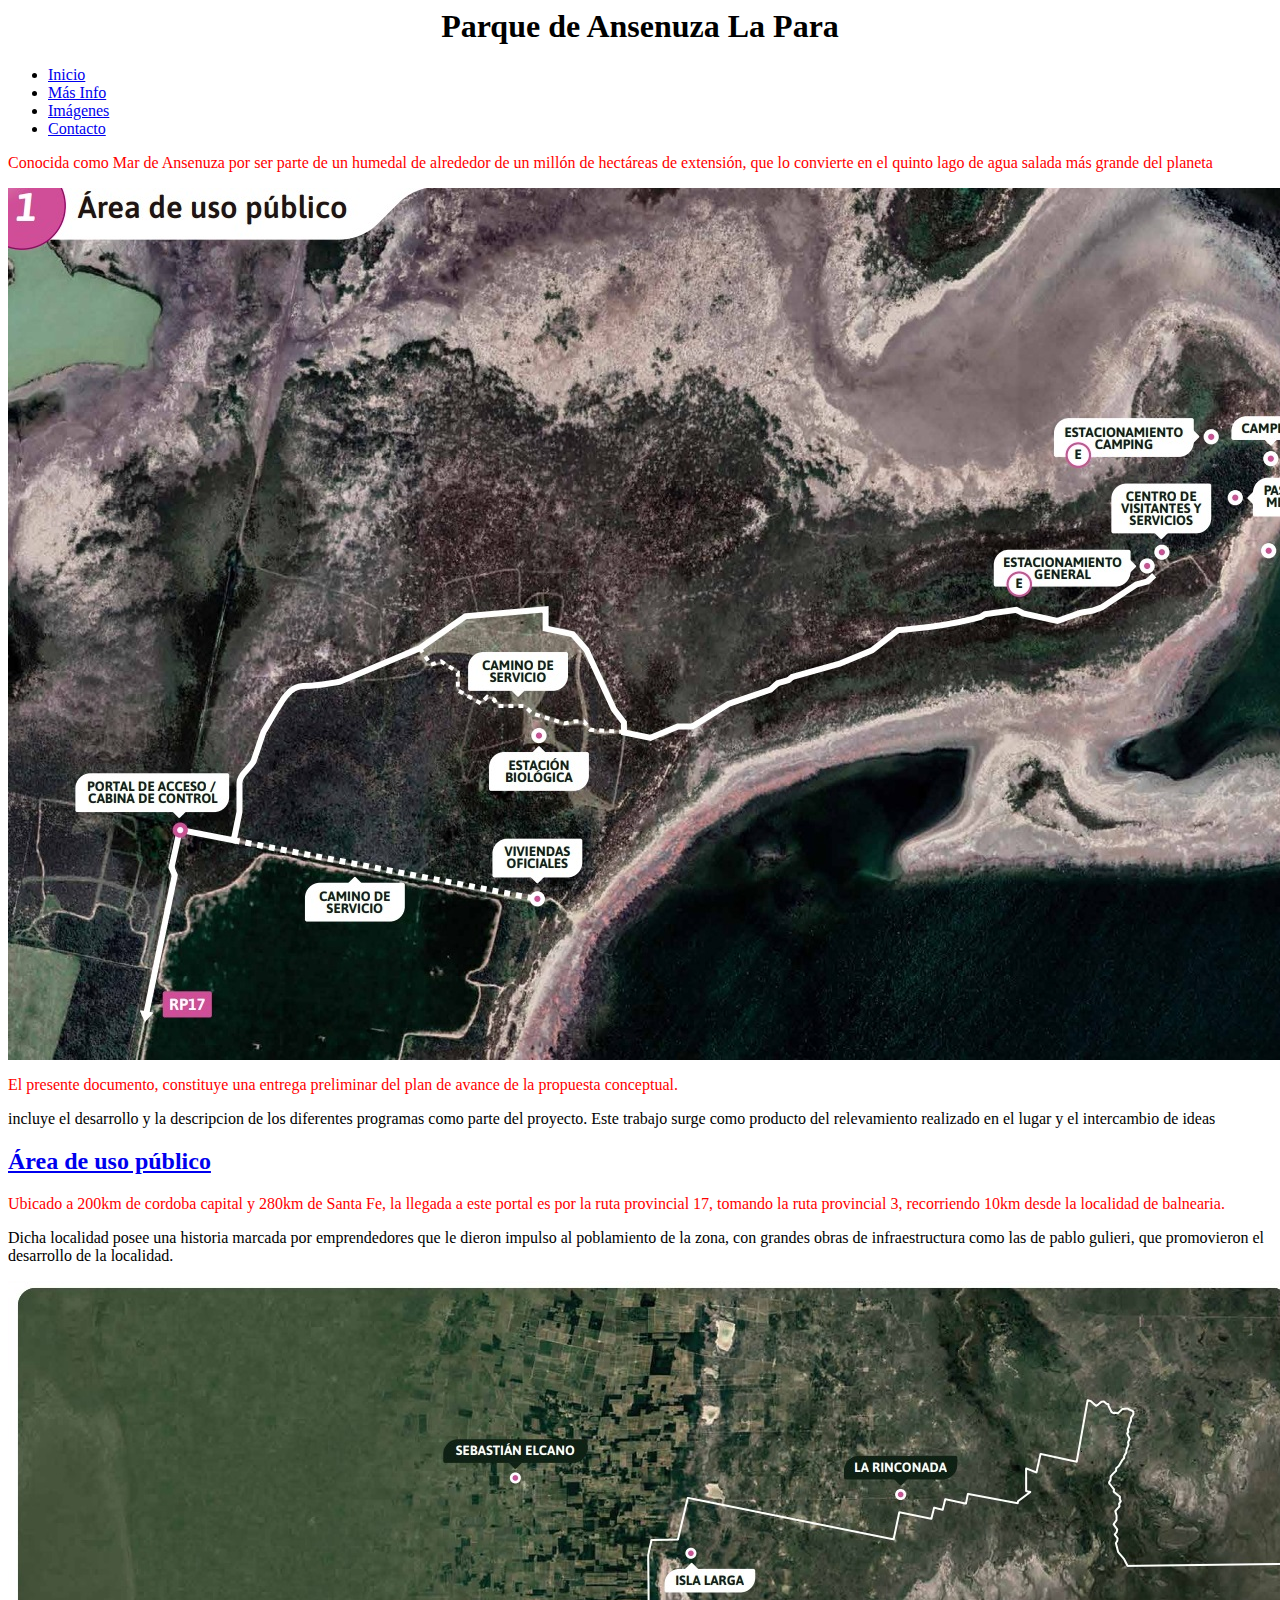
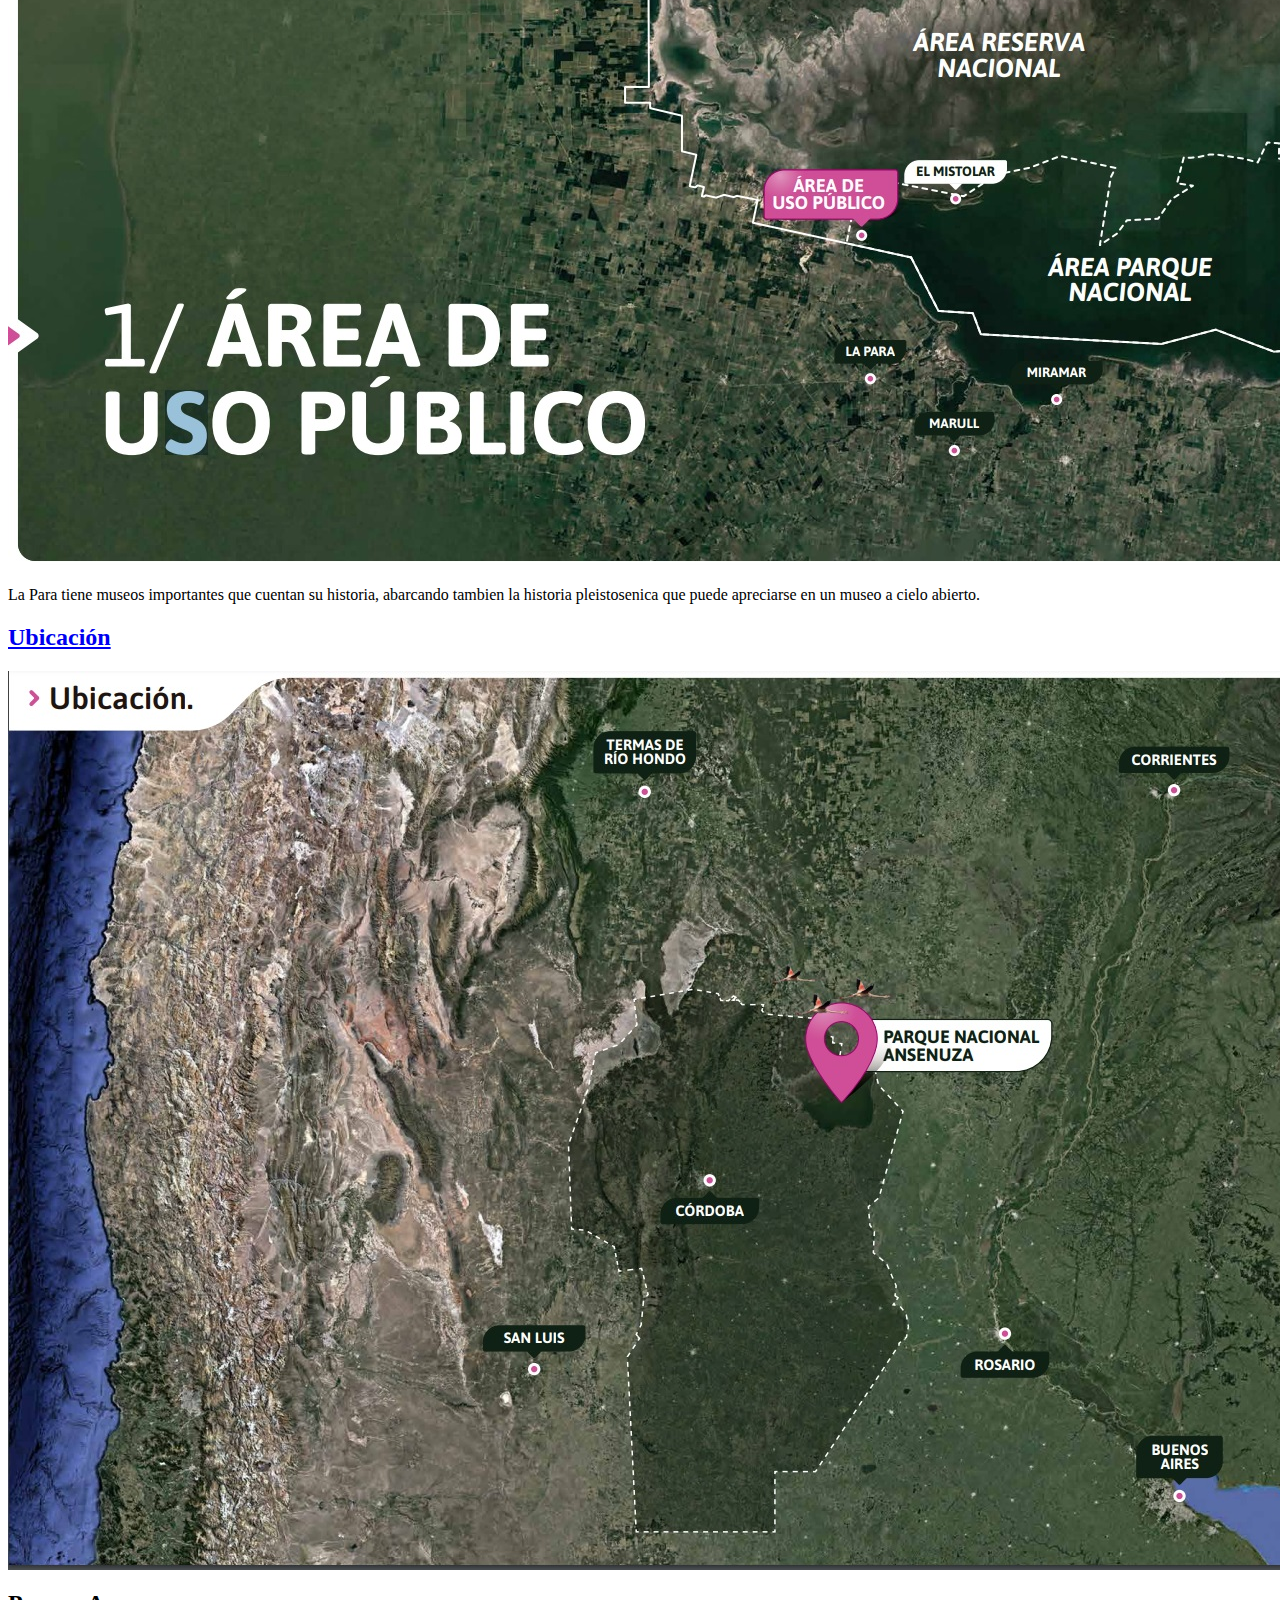
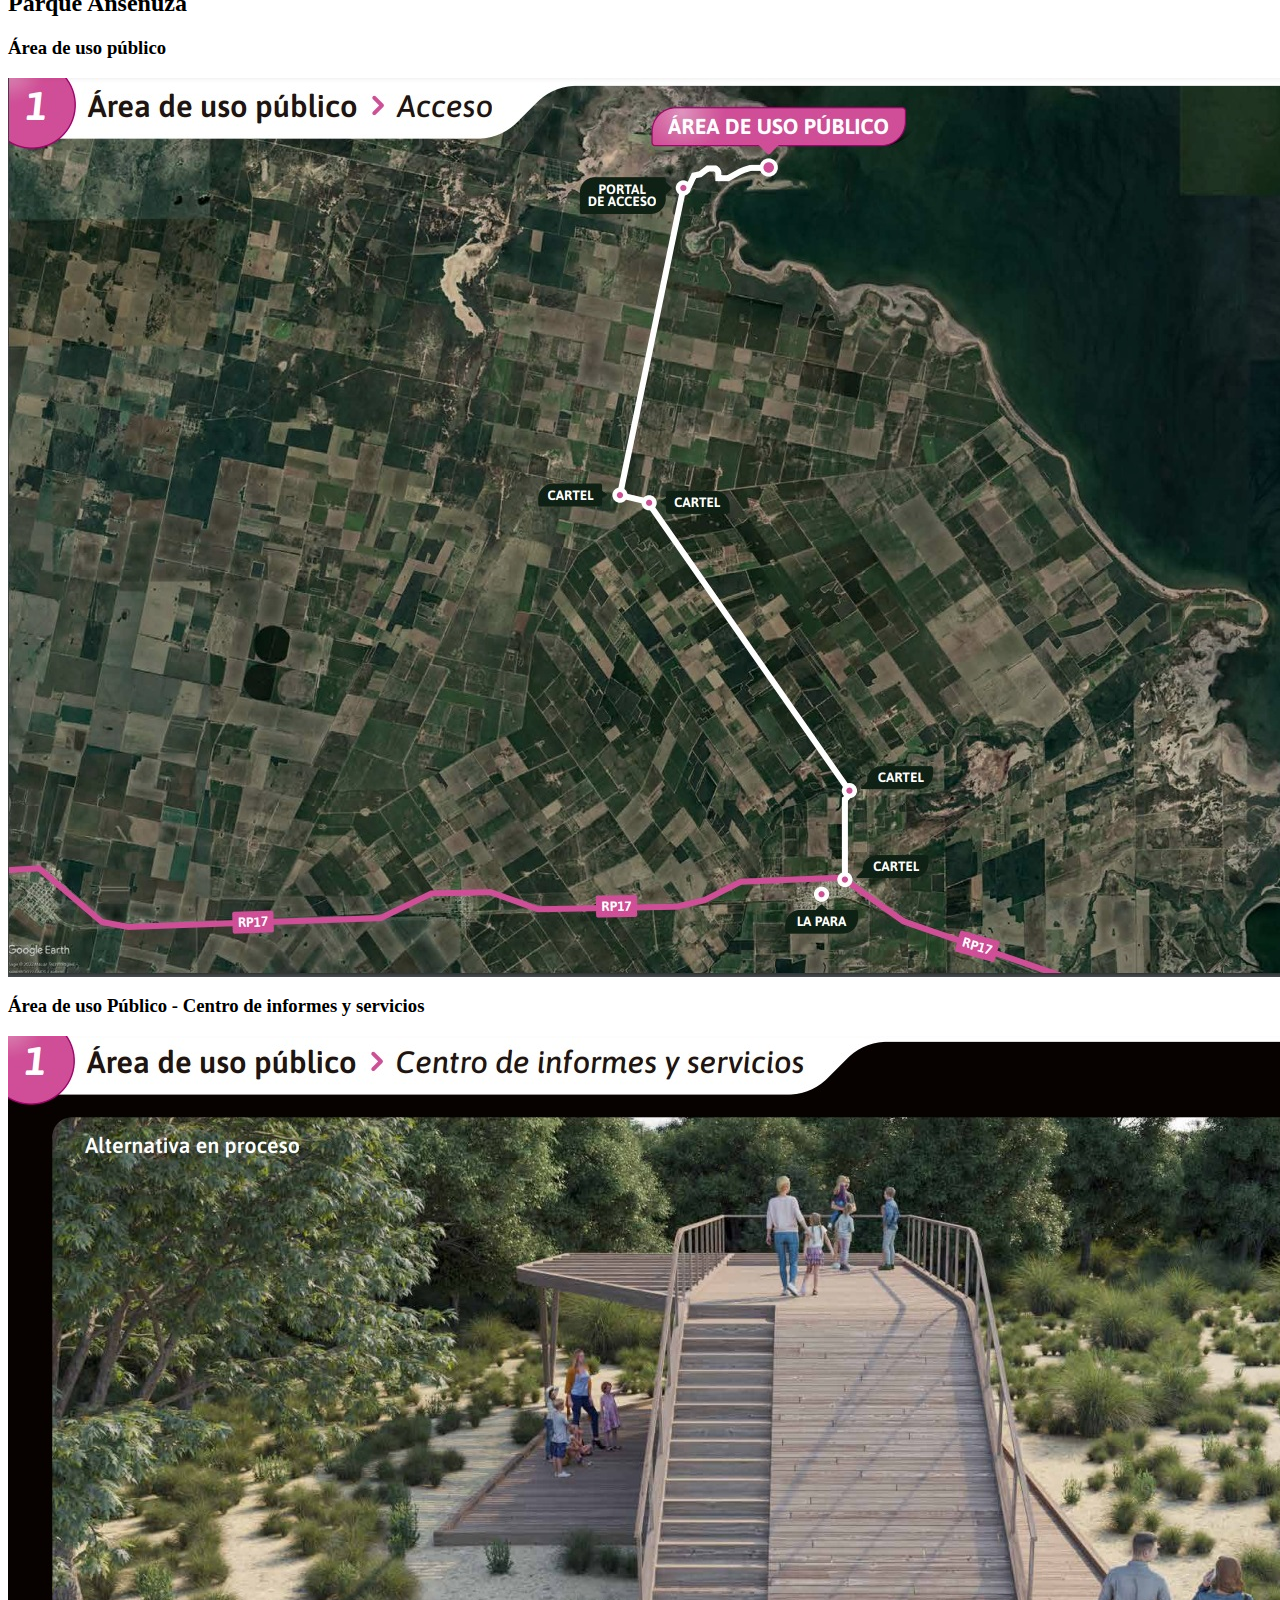
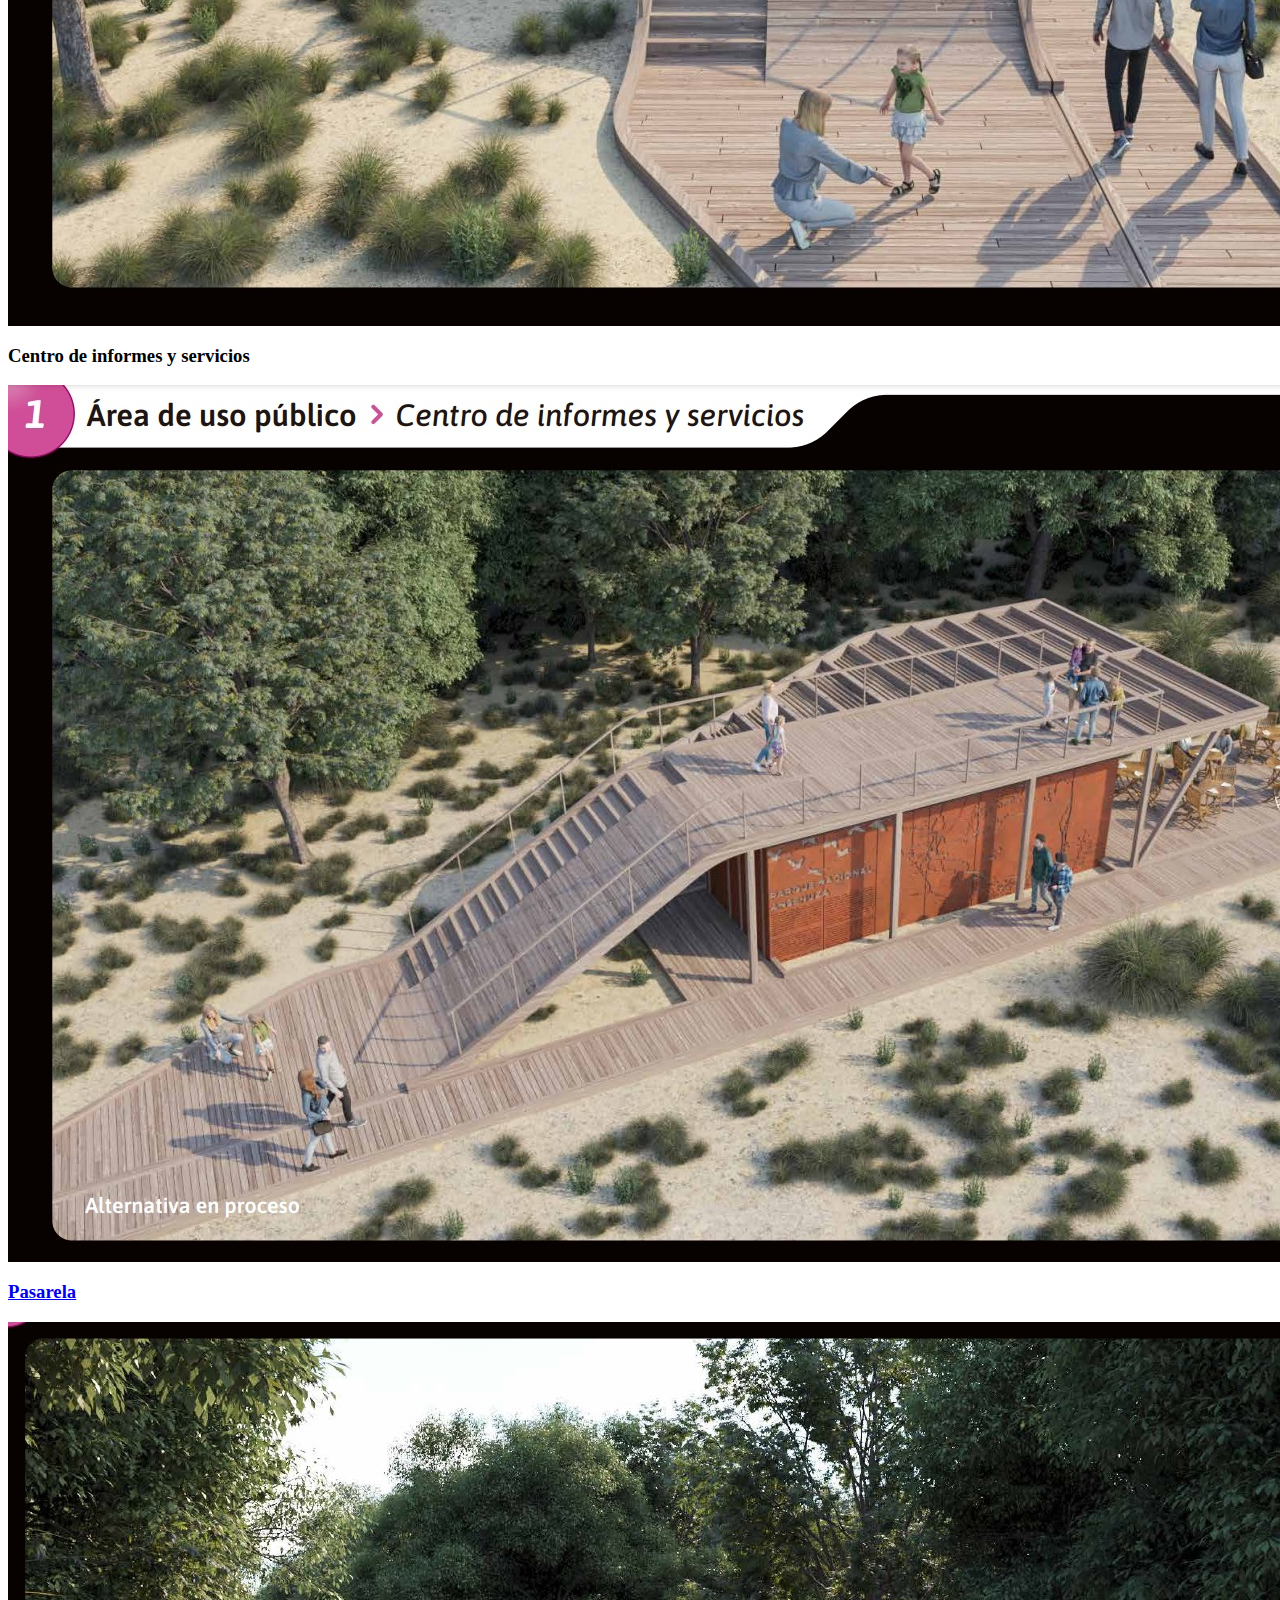
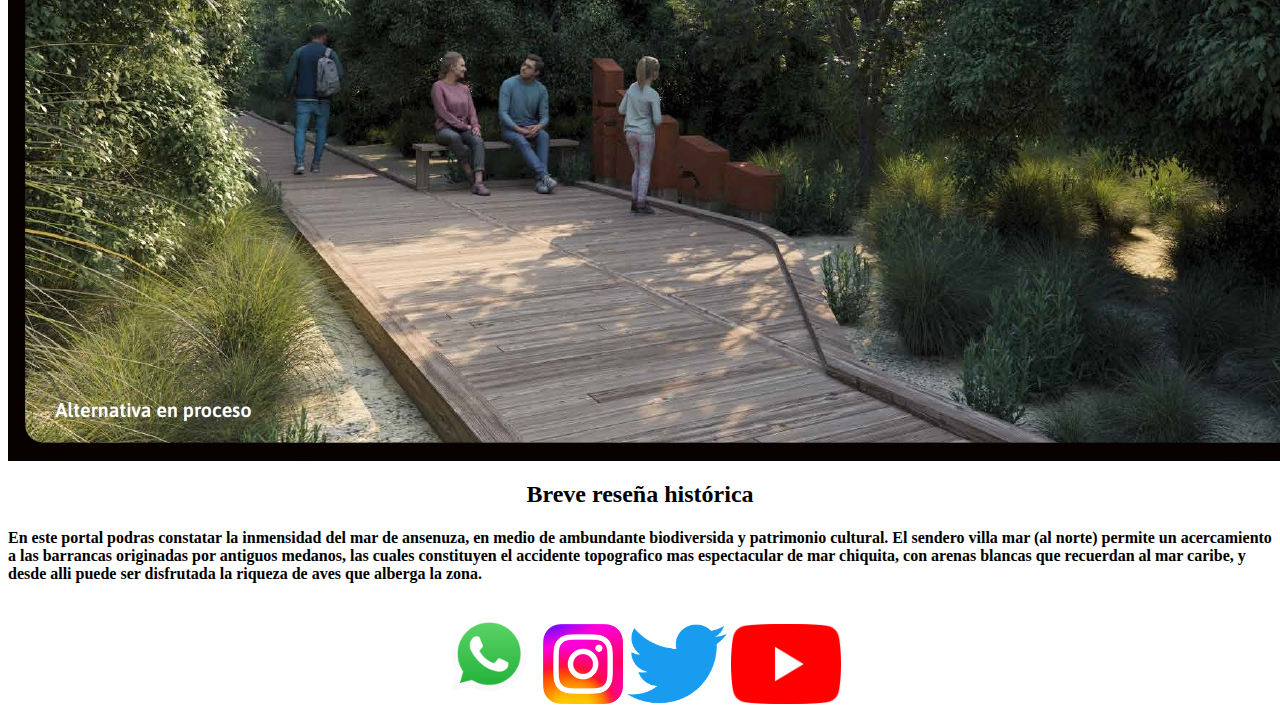
<file: index.html>
<html>
	<head>
		<title>Parque de Ansenuza La Para - Córdoba</title>
	</head>
	<body class="is-preload">
			<div id="wrapper">
					<header id="header">
						<h1><center>Parque de Ansenuza La Para</center></h1>
						<nav class="links">
							<ul>
								<li><a href="#">Inicio</a></li>
								<li><a href="masinformacion.html">Más Info</a></li>
								<li><a href="imagenes.html"#"">Imágenes</a></li>
								<li><a href="contacto.html"#"">Contacto</a></li>
							</ul>
						</nav>
				
					</header>

				
					<div id="main">

							<article class="post">
								<header>
									<div class="title">
									  <p style="color:red;">Conocida como Mar de Ansenuza por ser parte de un humedal de alrededor de un millón de hectáreas de extensión, que lo convierte en el quinto lago de agua salada más grande del planeta</p>

									</div>
							
								</header>
								<a href="single.html" class="image featured"><img src="images/aa.jpg" alt="" /></a>
								  <p style="color:red;">El presente documento, constituye una entrega preliminar del plan de avance de la propuesta conceptual.</p>

							
								<p>incluye el desarrollo y la descripcion de los diferentes programas como parte del proyecto. Este trabajo surge como producto del relevamiento realizado en el lugar y el intercambio de ideas </p>
							
					  </article>

							<article class="post">
								<header>
									<div class="title">
										<h2><a href="single.html">Área de uso público</a></h2>
										  <p style="color:red;">Ubicado a 200km de cordoba capital y 280km de Santa Fe, la llegada a este portal es por la ruta provincial 17, tomando la ruta provincial 3, recorriendo 10km desde la localidad de balnearia.</p>

										<p>Dicha localidad posee una historia marcada por emprendedores que le dieron impulso al poblamiento de la zona, con grandes obras de infraestructura como las de pablo gulieri, que promovieron el desarrollo de la localidad.</p>
									</div>

								</header>
								<a href="single.html" class="image featured"><img src="images/bb.jpg" alt="" /></a>
								<p>La Para tiene museos importantes que cuentan su historia, abarcando tambien la historia pleistosenica que puede apreciarse en un museo a cielo abierto.</p>

							</article>

							<article class="post">
								<header>
									<div class="title">
										<h2><a href="single.html">Ubicación</a></h2>
									</div>
								</header>
								<a href="single.html" class="image featured"><img src="images/cc.jpg" alt="" /></a>
							
							</article>
					
					</div>

					<section id="sidebar">

							<section id="intro">
								<a href="#" class="logo"></a>
								<header>
									<h2>Parque Ansenuza</h2>
								</header>
							</section>

							<section>
								<div class="mini-posts">

										<article class="mini-post">
											<header>
												<h3>Área de uso público</h3>
																						
											</header>
											<a href="single.html" class="image"><img src="images/dd.jpg" alt="" /></a>
										</article>

								<article class="mini-post">
											<header>
												<h3>Área de uso Público - Centro de informes y servicios</h3>
																						
											</header>
											<a href="single.html" class="image"><img src="images/ee.jpg" alt="" /></a>
										</article>

										<article class="mini-post">
											<header>
												<h3>Centro de informes y servicios</h3>
												
											</header>
											<a href="single.html" class="image"><img src="images/ff.jpg" alt="" /></a>
										</article>

										<article class="mini-post">
											<header>
												<h3><a href="single.html">Pasarela</a></h3>
											
											</header>
											<a href="single.html" class="image"><img src="images/gg.jpg" alt="" /></a>
										</article>

								</div>
							</section>
							<section class="blurb">
								<center><h2>Breve reseña histórica</h2></center>
								<p><h4>En este portal podras constatar la inmensidad del mar de ansenuza, en medio de ambundante biodiversida y patrimonio cultural. El sendero villa mar (al norte) permite un acercamiento a las barrancas originadas por antiguos medanos, las cuales constituyen el accidente topografico mas espectacular de mar chiquita, con arenas blancas que recuerdan al mar caribe, y desde alli puede ser disfrutada la riqueza de aves que alberga la zona.</h4></p>
						    <center><img src="images/whastapp.png" width="100" height="100" alt="https://wa.me/5493574484146033"/>
					    <img src="images/instagram 22.png" width="80" height="80" alt="https://www.instagram.com/munilaparaok/"/>
						<img src="images/twitter.png" width="100" height="80" alt="https://twitter.com/laparamuni?lang=es"/>
						<img src="images/youtube.png" width="110" height="80" alt="https://www.youtube.com/watch?v=DTTZUIDzphc"/ > </center></section>
					</section>
			</div>
	
	</body>
</html>
</file>
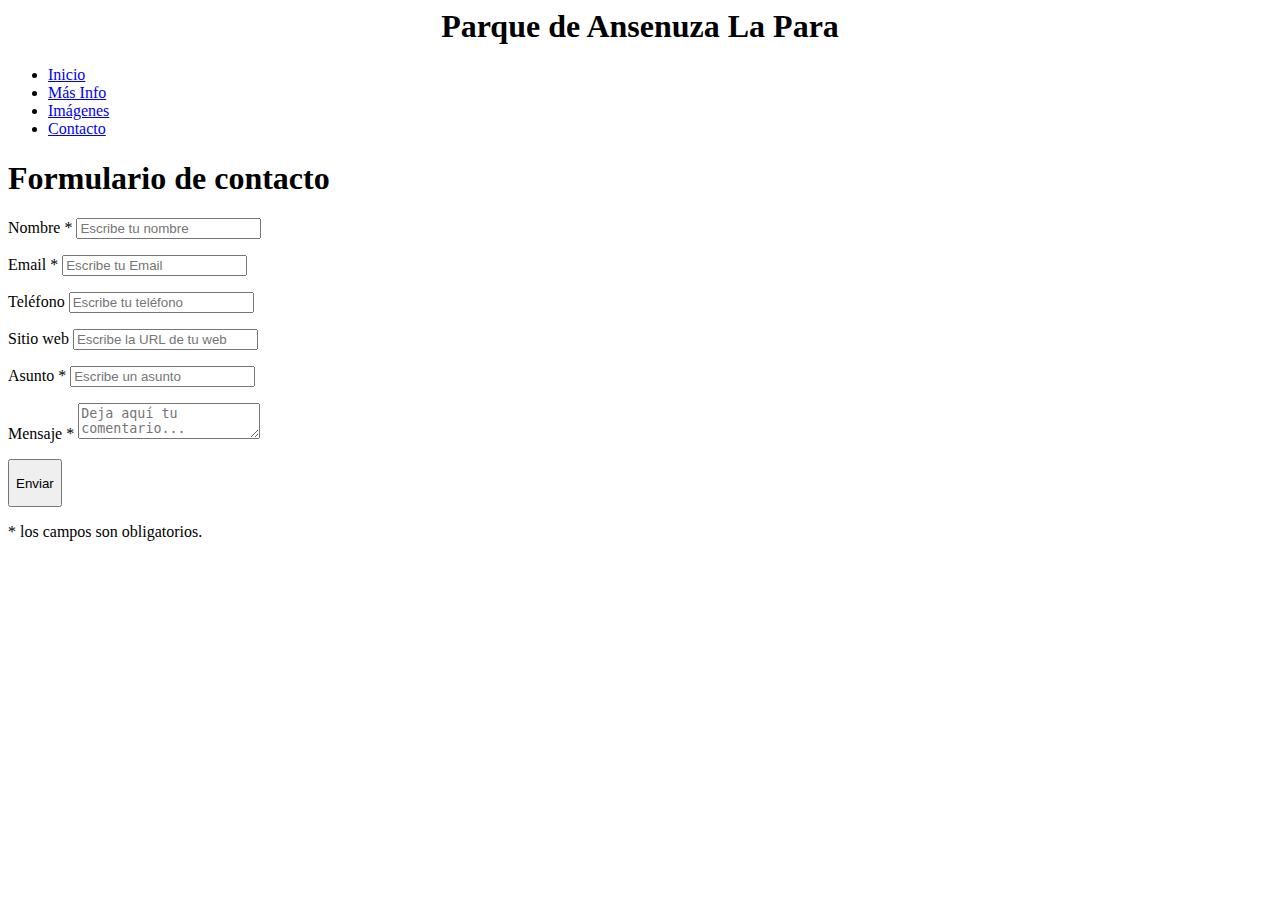
<file: contacto.html>
<head>
		<title>Parque de Ansenuza La Para - Córdoba</title>
	</head>
			<div id="wrapper">
					<header id="header">
						<h1><center>Parque de Ansenuza La Para</center></h1>
						<nav class="links">
							<ul>
								<li><a href="#">Inicio</a></li>
								<li><a href="masinformacion.html">Más Info</a></li>
								<li><a href="imagenes.html"#"">Imágenes</a></li>
								<li><a href="contacto.html"#"">Contacto</a></li>
							</ul>
						</nav>
				
					</header>
<html lang="es">


<body>  
  <div class="contact_form">

    <div class="formulario">      
      <h1>Formulario de contacto</h1>
          <form action="submeter-formulario.php" method="post">       
              <p>
                  <label for="nombre" class="colocar_nombre">Nombre
                    <span class="obligatorio">*</span>
                  </label>
                    <input type="text" name="introducir_nombre" id="nombre" required="obligatorio" placeholder="Escribe tu nombre">
                </p>
              
                <p>
                  <label for="email" class="colocar_email">Email
                    <span class="obligatorio">*</span>
                  </label>
                    <input type="email" name="introducir_email" id="email" required="obligatorio" placeholder="Escribe tu Email">
                </p>
            
                <p>
                  <label for="telefone" class="colocar_telefono">Teléfono
                  </label>
                    <input type="tel" name="introducir_telefono" id="telefono" placeholder="Escribe tu teléfono">
                </p>    
              
                <p>
                  <label for="website" class="colocar_website">Sitio web
                  </label>
                    <input type="url" name="introducir_website" id="website" placeholder="Escribe la URL de tu web">
                </p>    
              
                <p>
                  <label for="asunto" class="colocar_asunto">Asunto
                    <span class="obligatorio">*</span>
                  </label>
                    <input type="text" name="introducir_asunto" id="assunto" required="obligatorio" placeholder="Escribe un asunto">
                </p>    
              
                <p>
                  <label for="mensaje" class="colocar_mensaje">Mensaje
                    <span class="obligatorio">*</span>
                  </label>                     
                                    <textarea name="introducir_mensaje" class="texto_mensaje" id="mensaje" required="obligatorio" placeholder="Deja aquí tu comentario..."></textarea> 
                                </p>                    
              
                <button type="submit" name="enviar_formulario" id="enviar"><p>Enviar</p></button>

                <p class="aviso">
                  <span class="obligatorio"> * </span>los campos son obligatorios.
                </p>          
          </form>
    </div>  
  </div>
</body>
</html>
</file>
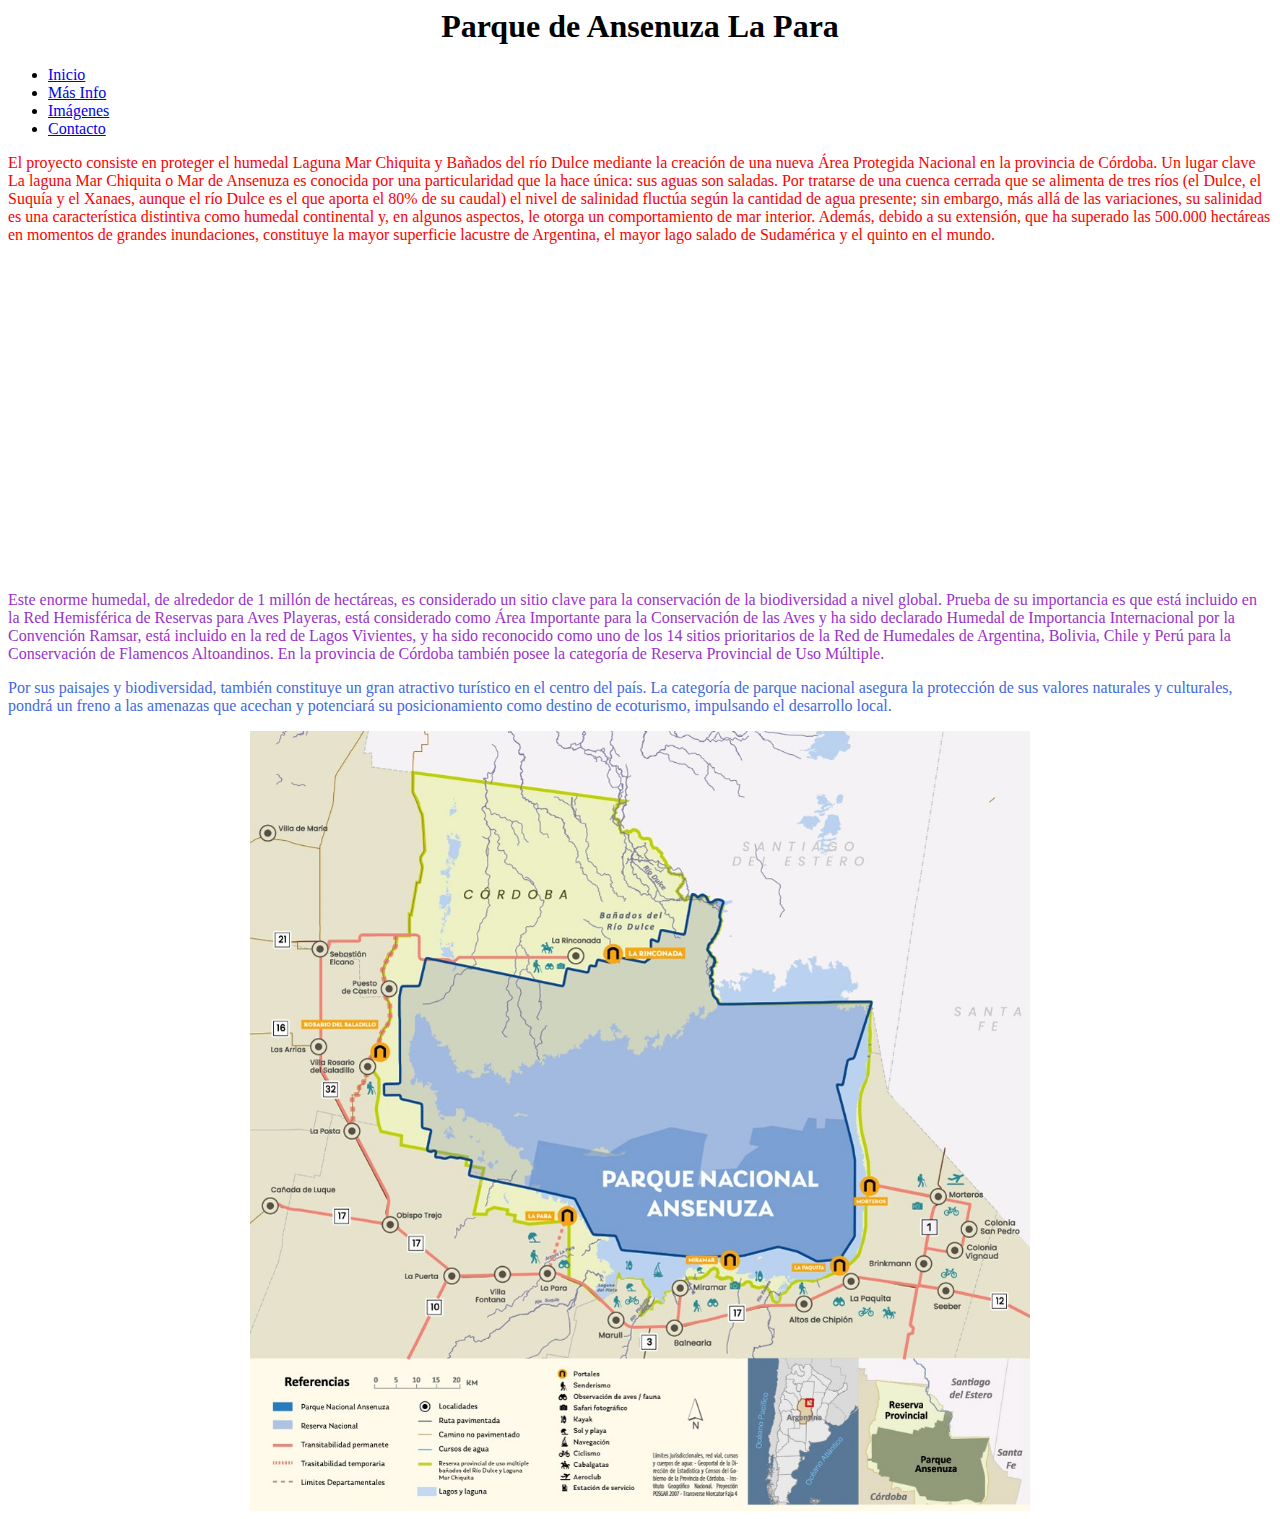
<file: masinformacion.html>
<html>

<head>
		<title>Parque de Ansenuza La Para - Córdoba</title>
	</head>
	<body class="is-preload">
			<div id="wrapper">
										<h1><center>Parque de Ansenuza La Para</center></h1>

					<header id="header">
						<nav class="links">
							<ul>
								<li><a href="index.html">Inicio</a></li>
								<li><a href="masinformacion.html">Más Info</a></li>
								<li><a href="imagenes.html"#"">Imágenes</a></li>
								<li><a href="contacto.html"#"">Contacto</a></li>
							</ul>
						</nav>
				
					</header>


	<body>

  <p style="color:red;">El proyecto consiste en proteger el humedal Laguna Mar Chiquita y Bañados del río Dulce mediante la creación de una nueva Área Protegida Nacional en la provincia de Córdoba. Un lugar clave La laguna Mar Chiquita o Mar de Ansenuza es conocida por una particularidad que la hace única: sus aguas son saladas. Por tratarse de una cuenca cerrada que se alimenta de tres ríos (el Dulce, el Suquía y el Xanaes, aunque el río Dulce es el que aporta el 80% de su caudal) el nivel de salinidad fluctúa según la cantidad de agua presente; sin embargo, más allá de las variaciones, su salinidad es una característica distintiva como humedal continental y, en algunos aspectos, le otorga un comportamiento de mar interior. Además, debido a su extensión, que ha superado las 500.000 hectáreas en momentos de grandes inundaciones, constituye la mayor superficie lacustre de Argentina, el mayor lago salado de Sudamérica y el quinto en el mundo.</p>

<center><iframe width="560" height="315" src="https://www.youtube.com/embed/0PutJ5Dg4O0" title="YouTube video player" frameborder="0" allow="accelerometer; autoplay; clipboard-write; encrypted-media; gyroscope; picture-in-picture; web-share" allowfullscreen></iframe></center>
<p style="color:darkorchid;">Este enorme humedal, de alrededor de 1 millón de hectáreas, es considerado un sitio clave para la conservación de la biodiversidad a nivel global. Prueba de su importancia es que está incluido en la Red Hemisférica de Reservas para Aves Playeras, está considerado como Área Importante para la Conservación de las Aves y ha sido declarado Humedal de Importancia Internacional por la Convención Ramsar, está incluido en la red de Lagos Vivientes, y ha sido reconocido como uno de los 14 sitios prioritarios de la Red de Humedales de Argentina, Bolivia, Chile y Perú para la Conservación de Flamencos Altoandinos. En la provincia de Córdoba también posee la categoría de Reserva Provincial de Uso Múltiple.</p>

<p style="color:royalblue">Por sus paisajes y biodiversidad, también constituye un gran atractivo turístico en el centro del país. La categoría de parque nacional asegura la protección de sus valores naturales y culturales, pondrá un freno a las amenazas que acechan y potenciará su posicionamiento como destino de ecoturismo, impulsando el desarrollo local.</p>
		
	<center><img src="images/Mapa.jpeg" width="780" height="780" alt=""/></center>
    </body>
</html>
</file>
